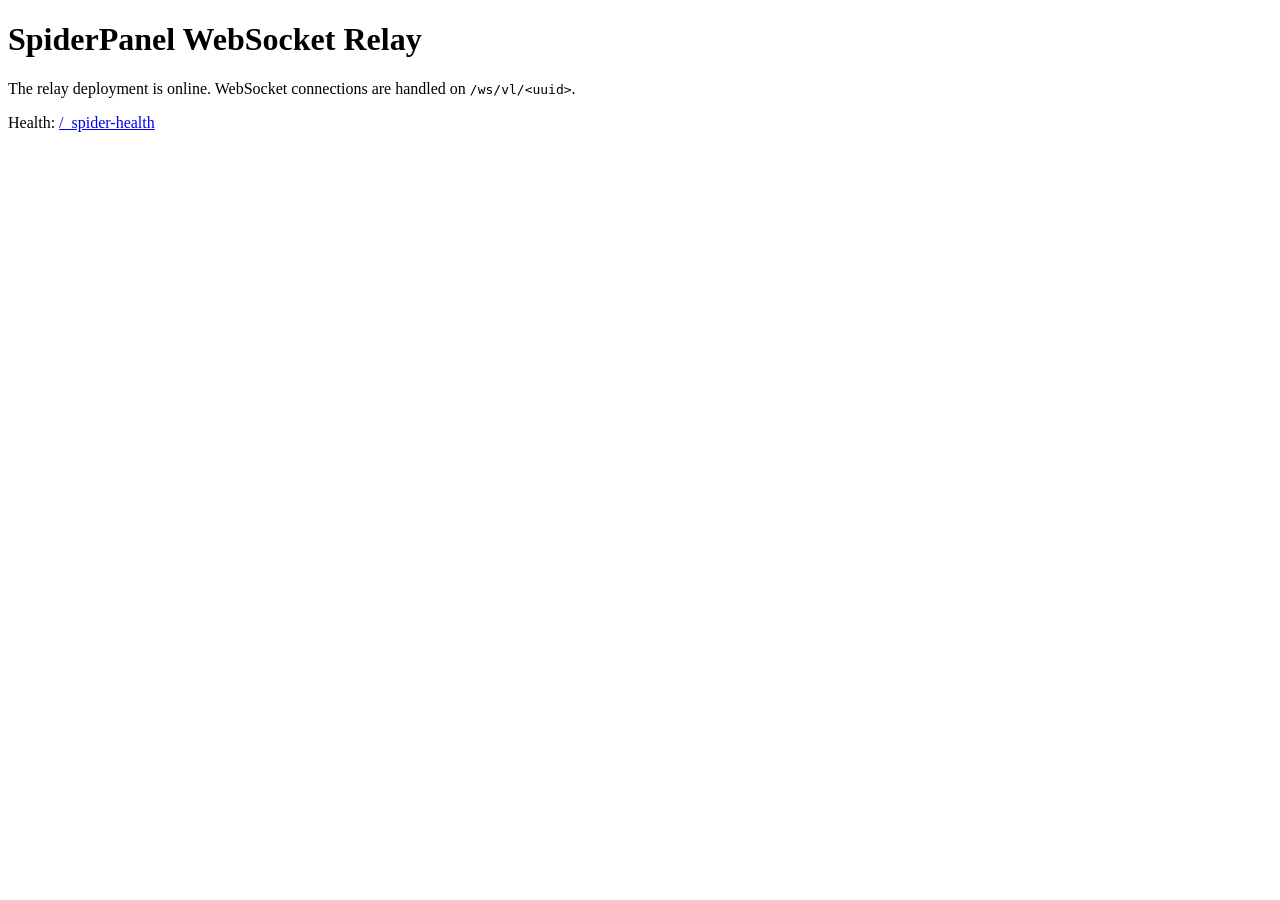
<file: deploy/vercel/public/index.html>
<!doctype html>
<html lang="en">
<head>
  <meta charset="utf-8">
  <meta name="viewport" content="width=device-width, initial-scale=1">
  <title>SpiderPanel WebSocket Relay</title>
</head>
<body>
  <main>
    <h1>SpiderPanel WebSocket Relay</h1>
    <p>The relay deployment is online. WebSocket connections are handled on <code>/ws/vl/&lt;uuid&gt;</code>.</p>
    <p>Health: <a href="/_spider-health">/_spider-health</a></p>
  </main>
</body>
</html>
</file>
